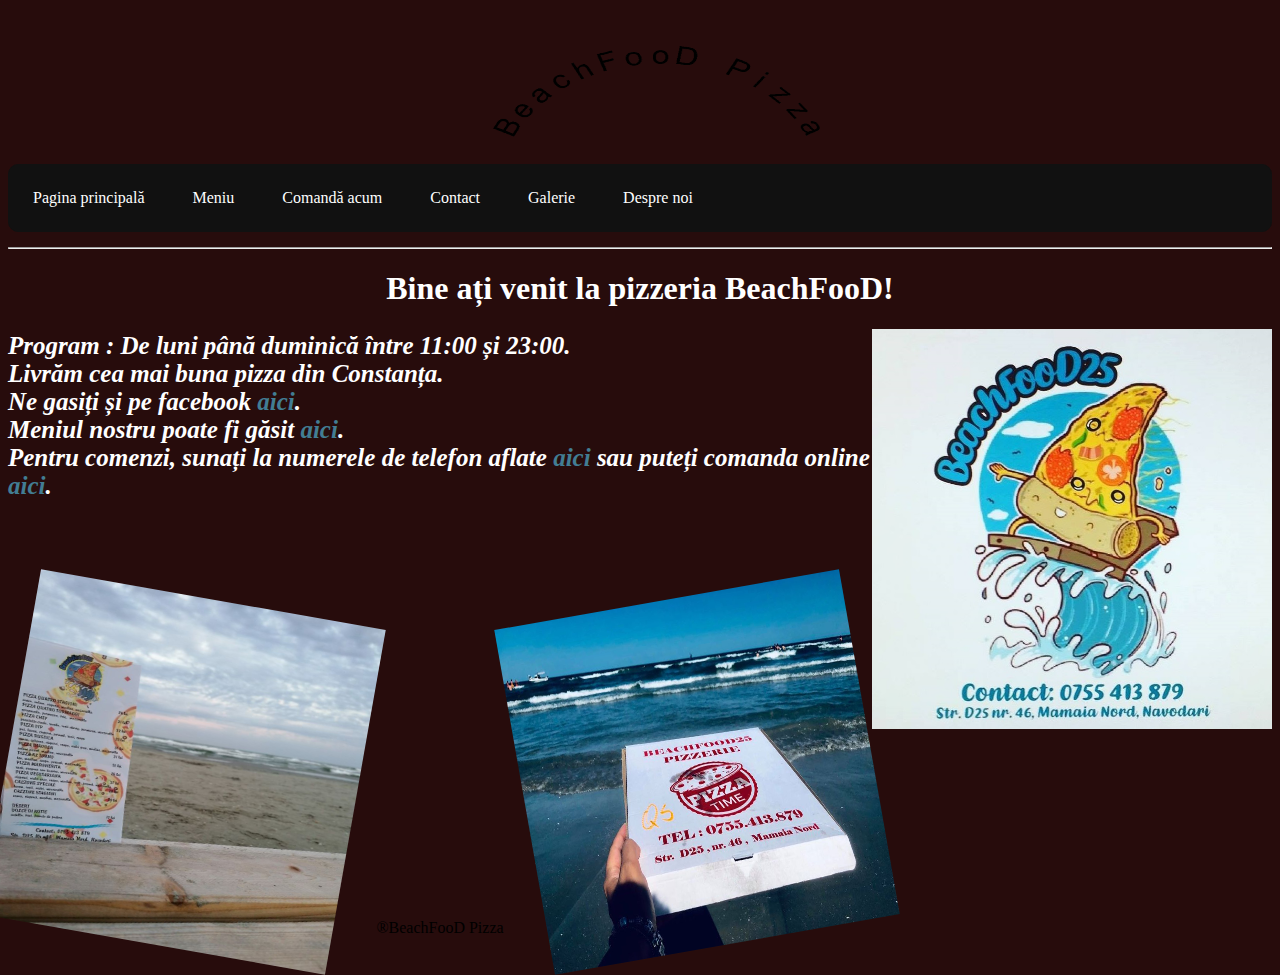
<file: site/index.html>
﻿<!DOCTYPE html>
<html>

<head>
    <title>BeachFooD</title>
    <!-- -->
    <meta name="description" content="BeachFooD Pizza, comanda si livrari la domiciliu">
    <meta name="keywords" content="pizza, navodari, complex, modern, constanta, mamaia, comanda, acasa, bauturi, desert, pizzerie, gratis, meniuri, meniuri a la chef, fresh, food, grill, gratis, livrari, domiciliu, fast, food">
    <meta name="author" content="alexxu2375@gmail.com">
    <!-- for language symbols -->
    <meta charset="utf-8" />
    <!-- stylesheets and scripts -->
    <link rel="stylesheet" type="text/css" href="styles/main.css" />
    <script src=""></script>
</head>

<body>

    <div id="header">
        <!--<img id="header-img" src="images/header.jpg" />
    <p id="header-text">BeachFooD Pizza</p> -->
        <center><img style="margin-top:0px;height:150px;width:30%;color:white;" src="images/index-text.png" /></center>
    </div>

    <div id="menu">
        <ul>
            <li><a href="index.html">Pagina principală</a></li>
            <li><a href="menu.html">Meniu</a></li>
            <li><a href="order.html">Comandă acum</a></li>
            <li><a href="contact.html">Contact</a></li>
            <li><a href="galerie.html">Galerie</a></li>
            <li><a href="info.html">Despre noi</a></li>
        </ul>
    </div>

    <div id="main-body">
        <hr />
        <center><h1 style="color:white;">Bine ați venit la pizzeria BeachFooD!</h1></center>
        <center><img src="images/header.jpg" style="width:400px;height:400px;float:right;" /></center>
        <p style="font-size:25px;font-weight:bold;font-style:italic;font-family:'Comic Sans MS';color:white;">
            Program : De luni până duminică între 11:00 și 23:00.
            <br />
            Livrăm cea mai buna pizza din Constanța.
            <br />
            Ne gasiți și pe facebook <a href="https://www.facebook.com/beachfood25/">aici</a>.
            <br />
            Meniul nostru poate fi găsit <a href="menu.html">aici</a>.
            <br />
            Pentru comenzi, sunați la numerele de telefon aflate <a href="contact.html">aici</a> sau puteți comanda online <a href="order.html">aici</a>.
        </p>
		<br /><br /><br /><br />
		<img src="images/image1.jpg" style="transform:rotate(10deg);float:left;width:350px;height:350px;" />
		<img src="images/image2.jpg" style="transform:rotate(-10deg);float:right;width:350px;height:350px;" />
    </div>

    <div id="footer">
        <br /><br /><br /><br /><br /><br /><br /><br /><br /><br /><br /><br /><br /><br /><br /><br /><br />
        <p style="text-align:center;bottom:0;">&reg;BeachFooD Pizza</p>
        <!--
        <marquee id="footer-text">BeachFooD Pizza - Simply the best</marquee>
        -->
    </div>

</body>

</html>
</file>
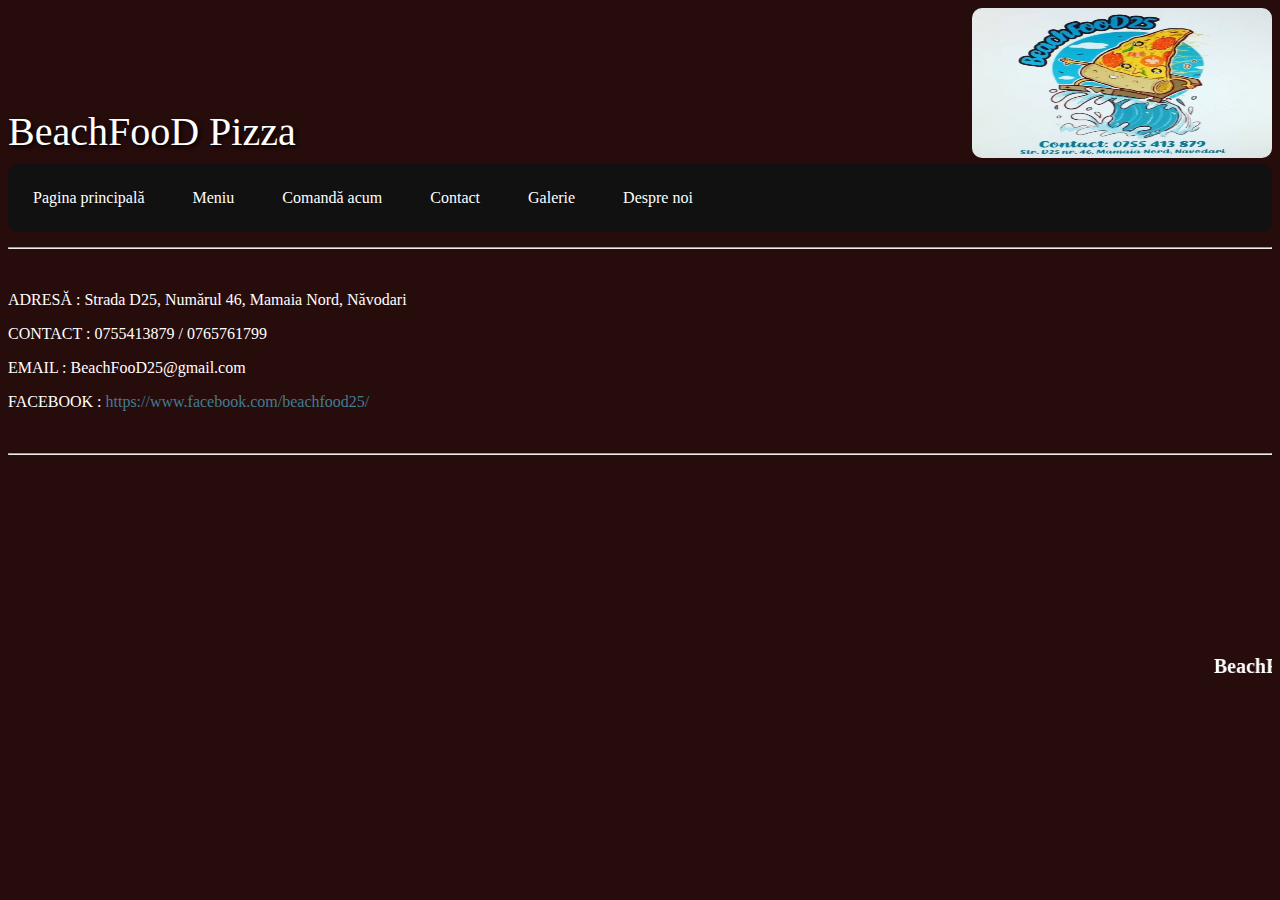
<file: site/contact.html>
﻿<!DOCTYPE html>
<html>

<head>
    <title>BeachFooD</title>
    <!-- -->
    <meta name="description" content="BeachFooD Pizza, comanda si livrari la domiciliu">
    <meta name="keywords" content="pizza, navodari, complex, modern, constanta, mamaia, comanda, acasa, bauturi, desert, pizzerie, gratis, meniuri, meniuri a la chef, fresh, food, grill, gratis, livrari, domiciliu, fast, food">
    <meta name="author" content="alexxu2375@gmail.com">
    <!-- for language symbols -->
    <meta charset="utf-8" />
    <!-- stylesheets and scripts -->
    <link rel="stylesheet" type="text/css" href="styles/main.css" />
    <script src=""></script>

</head>

<body>

    <div id="header">
        <img id="header-img" src="images/header.jpg" />
        <p id="header-text">BeachFooD Pizza</p>
    </div>

    <div id="menu">
        <ul>
            <li><a href="index.html">Pagina principală</a></li>
            <li><a href="menu.html">Meniu</a></li>
            <li><a href="order.html">Comandă acum</a></li>
            <li><a href="contact.html">Contact</a></li>
            <li><a href="galerie.html">Galerie</a></li>
            <li><a href="info.html">Despre noi</a></li>
        </ul>
    </div>

    <div id="main-body">
        <hr /><br />
        <p style="color:white;">ADRESĂ : Strada D25, Numărul 46, Mamaia Nord, Năvodari</p>
        <p style="color:white;">CONTACT : 0755413879 / 0765761799</p>
        <p style="color:white;">EMAIL : BeachFooD25@gmail.com</p>
        <p style="color:white;">FACEBOOK : <a href="https://www.facebook.com/beachfood25/">https://www.facebook.com/beachfood25/</a></p>
        <br /><hr />
    </div>

    <div id="footer">
        <br /><br /><br /><br /><br /><br /><br /><br /><br />
         <marquee id="footer-text" style="color:white;">BeachFooD Pizza - Simply the best</marquee>
    </div>

</body>

</html>
</file>
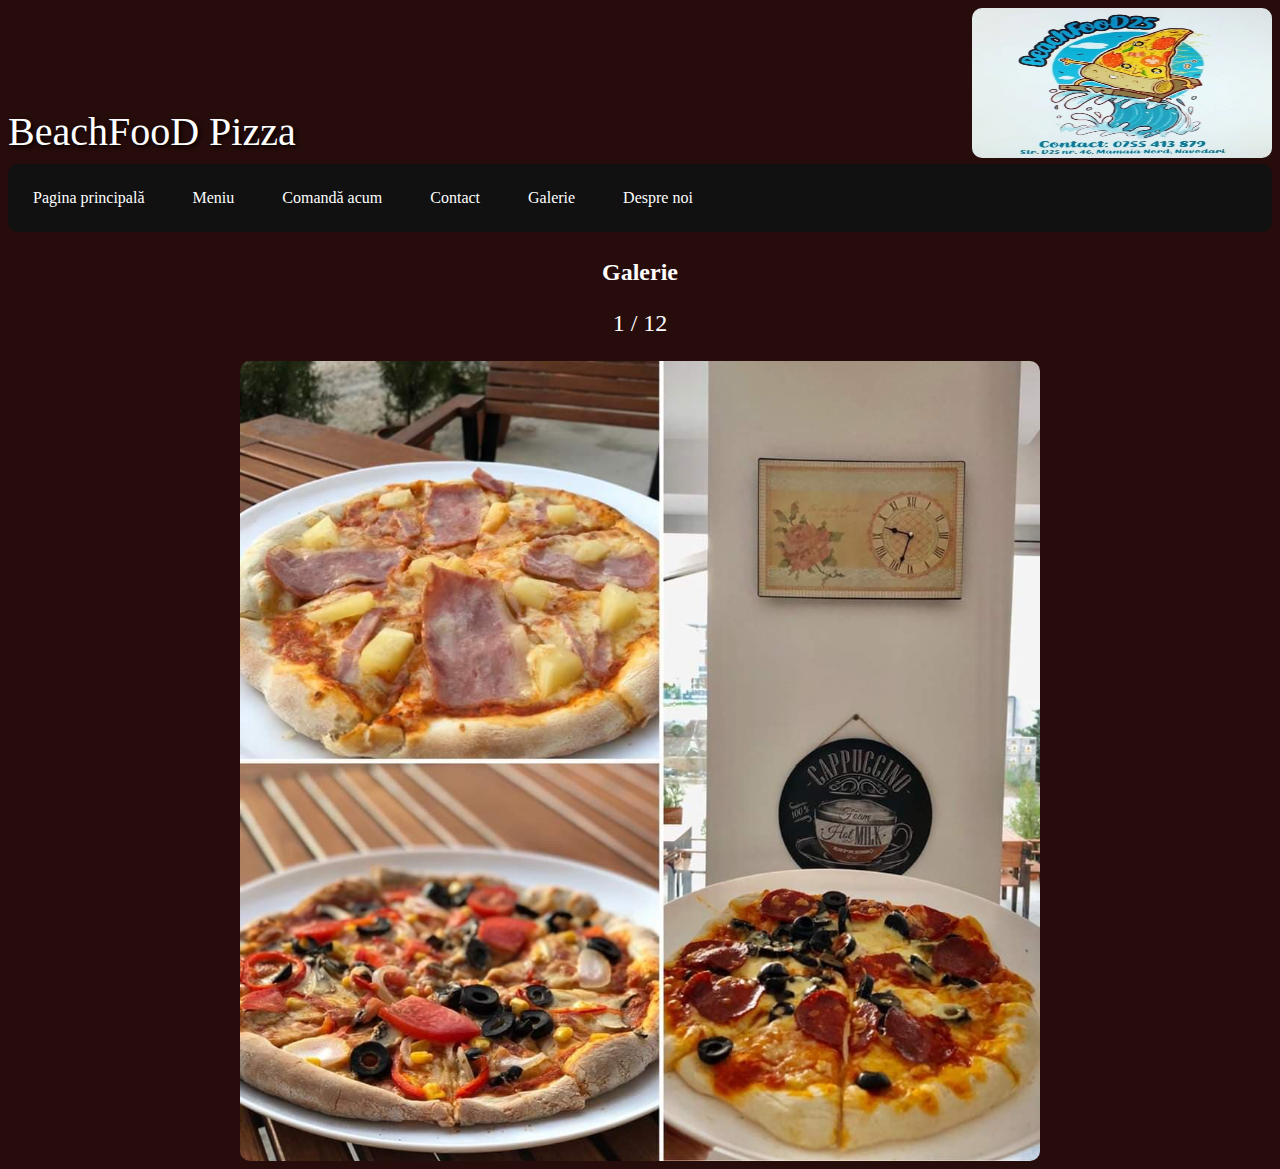
<file: site/galerie.html>
﻿<!DOCTYPE html>
<html>

<head>
    <title>BeachFooD</title>
    <!-- -->
    <meta name="description" content="BeachFooD Pizza, comanda si livrari la domiciliu">
    <meta name="keywords" content="pizza, navodari, complex, modern, constanta, mamaia, comanda, acasa, bauturi, desert, pizzerie, gratis, meniuri, meniuri a la chef, fresh, food, grill, gratis, livrari, domiciliu, fast, food">
    <meta name="author" content="alexxu2375@gmail.com">
    <!-- for language symbols -->
    <meta charset="utf-8" />
    <!-- stylesheets and scripts -->
    <link rel="stylesheet" type="text/css" href="styles/main.css" />
    <script src=""></script>

</head>

<body>

    <div id="header">
        <img id="header-img" src="images/header.jpg" />
        <p id="header-text">BeachFooD Pizza</p>
    </div>

    <div id="menu">
        <ul>
            <li><a href="index.html">Pagina principală</a></li>
            <li><a href="menu.html">Meniu</a></li>
            <li><a href="order.html">Comandă acum</a></li>
            <li><a href="contact.html">Contact</a></li>
            <li><a href="galerie.html">Galerie</a></li>
            <li><a href="info.html">Despre noi</a></li>
        </ul>
    </div>

    <h2 style="text-align:center;color:white;">Galerie</h2>
    <!-- Container for the image gallery -->
    <div id="main-body">
        <p id="numbertext"></p>
        <center><img class="mySlides" src="images/1.jpg" style="width:800px;height:800px;"></center>
        <center><img class="mySlides" src="images/2.jpg" style="width:800px;height:800px;"></center>
        <center><img class="mySlides" src="images/3.jpg" style="width:800px;height:800px;"></center>
        <center><img class="mySlides" src="images/4.jpg" style="width:800px;height:800px;"></center>
        <center><img class="mySlides" src="images/5.jpg" style="width:800px;height:800px;"></center>
        <center><img class="mySlides" src="images/6.jpg" style="width:800px;height:800px;"></center>
        <center><img class="mySlides" src="images/7.jpg" style="width:800px;height:800px;"></center>
        <center><img class="mySlides" src="images/8.jpg" style="width:800px;height:800px;"></center>
        <center><img class="mySlides" src="images/9.jpg" style="width:800px;height:800px;"></center>
        <center><img class="mySlides" src="images/10.jpg" style="width:800px;height:800px;"></center>
        <center><img class="mySlides" src="images/11.jpg" style="width:800px;height:800px;"></center>
        <center><img class="mySlides" src="images/12.jpg" style="width:800px;height:800px;"></center>
        <script>
            var slideIndex = 0;
carousel();

function carousel() {
  var i;
  var x = document.getElementsByClassName("mySlides");
  for (i = 0; i < x.length; i++) {
    x[i].style.display = "none";
  }
  slideIndex++;
  if (slideIndex > x.length) {slideIndex = 1}
  var res = String(slideIndex) + " / 12";
  document.getElementById("numbertext").innerHTML = res;
  x[slideIndex-1].style.display = "block";
  setTimeout(carousel, 3000);
}
        </script>
    </div>

</body>

</html>
</file>
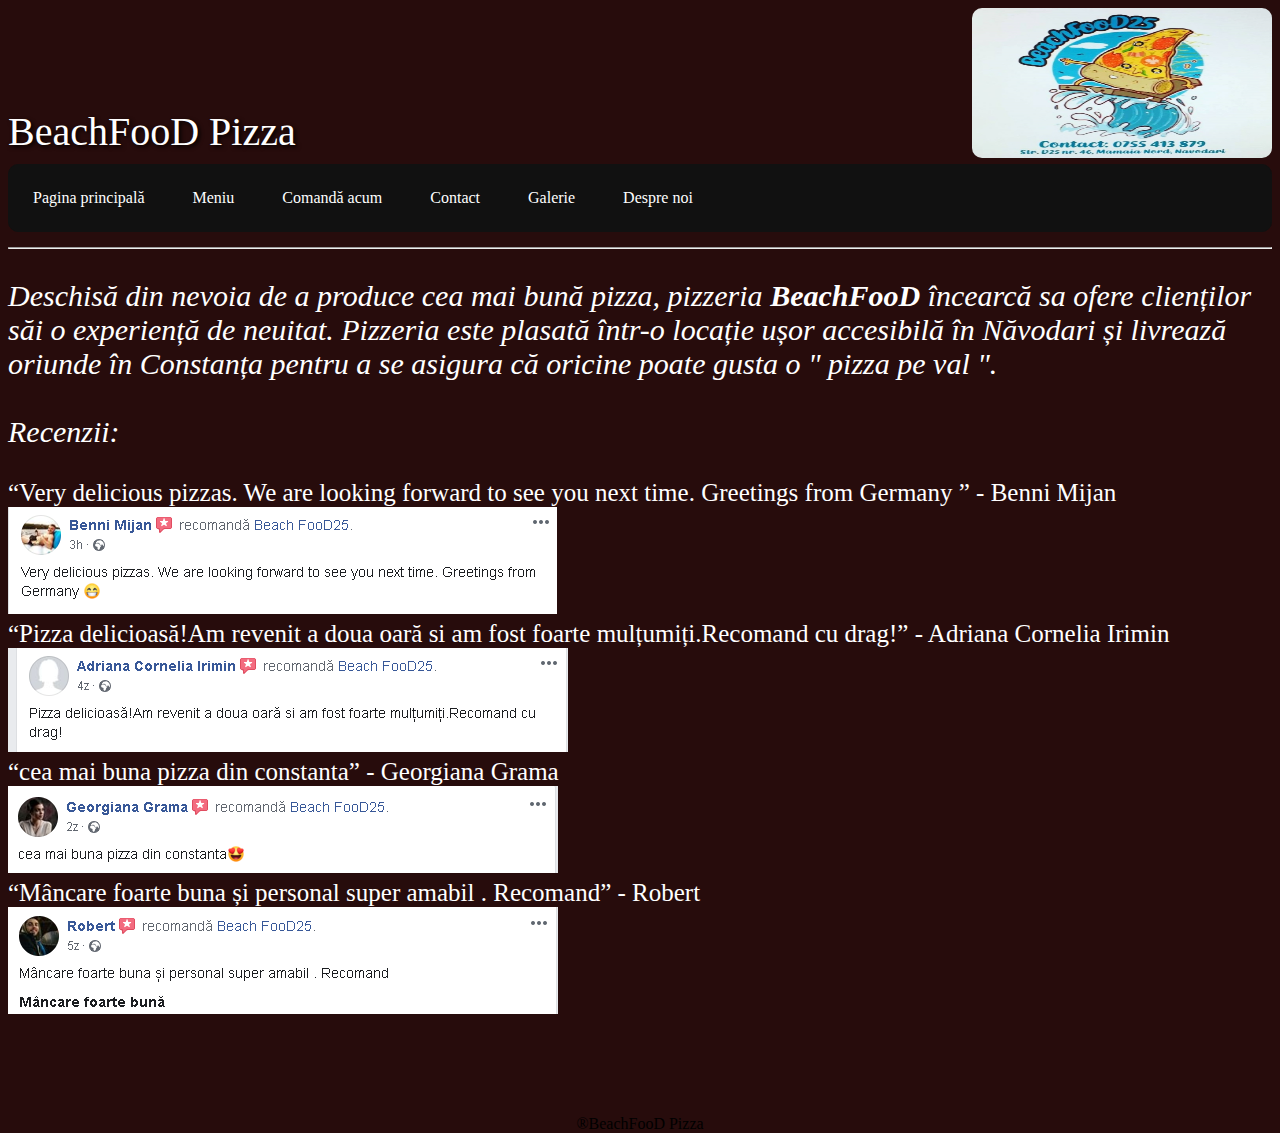
<file: site/info.html>
﻿<!DOCTYPE html>
<html>

<head>
    <title>BeachFooD</title>
    <!-- -->
    <meta name="description" content="BeachFooD Pizza, comanda si livrari la domiciliu">
    <meta name="keywords" content="pizza, navodari, complex, modern, constanta, mamaia, comanda, acasa, bauturi, desert, pizzerie, gratis, meniuri, meniuri a la chef, fresh, food, grill, gratis, livrari, domiciliu, fast, food">
    <meta name="author" content="alexxu2375@gmail.com">
    <!-- for language symbols -->
    <meta charset="utf-8" />
    <!-- stylesheets and scripts -->
    <link rel="stylesheet" type="text/css" href="styles/main.css" />
    <script src=""></script>

</head>

<body>

    <div id="header">
        <img id="header-img" src="images/header.jpg" />
        <p id="header-text">BeachFooD Pizza</p>
    </div>

    <div id="menu">
        <ul>
            <li><a href="index.html">Pagina principală</a></li>
            <li><a href="menu.html">Meniu</a></li>
            <li><a href="order.html">Comandă acum</a></li>
            <li><a href="contact.html">Contact</a></li>
            <li><a href="galerie.html">Galerie</a></li>
            <li><a href="info.html">Despre noi</a></li>
        </ul>
    </div>

    <div id="main-body">
        <hr />
        <p style="font-size:30px;font-style:italic;color:white;">
            Deschisă din nevoia de a produce cea mai bună pizza, pizzeria <strong>BeachFooD</strong> încearcă sa ofere clienților săi o experiență de neuitat.
            Pizzeria este plasată într-o locație ușor accesibilă în Năvodari și livrează oriunde în Constanța pentru a se asigura că oricine poate gusta o &quot; pizza pe val &quot;.
            <br /><br />
            Recenzii:<br /></p>
        <p style="font-size:25px;color:white;">
            <q>Very delicious pizzas. We are looking forward to see you next time. Greetings from Germany </q> - Benni Mijan
            <img src="images/recenzie1.png" /><br />
            <q>Pizza delicioasă!Am revenit a doua oară si am fost foarte mulțumiți.Recomand cu drag!</q> - Adriana Cornelia Irimin
            <img src="images/recenzie2.png" /><br />
            <q>cea mai buna pizza din constanta</q> - Georgiana Grama<br />
            <img src="images/recenzie3.png" /><br />
            <q>Mâncare foarte buna și personal super amabil . Recomand</q> - Robert<br />
            <img src="images/recenzie4.png" /><br />
        </p>
    </div>

    <div id="footer">
        <br /><br /><br />
        <p style="text-align:center;bottom:0;">&reg;BeachFooD Pizza</p>
        <!--
    <marquee id="footer-text">BeachFooD Pizza - Simply the best</marquee>
    -->
    </div>

</body>

</html>
</file>
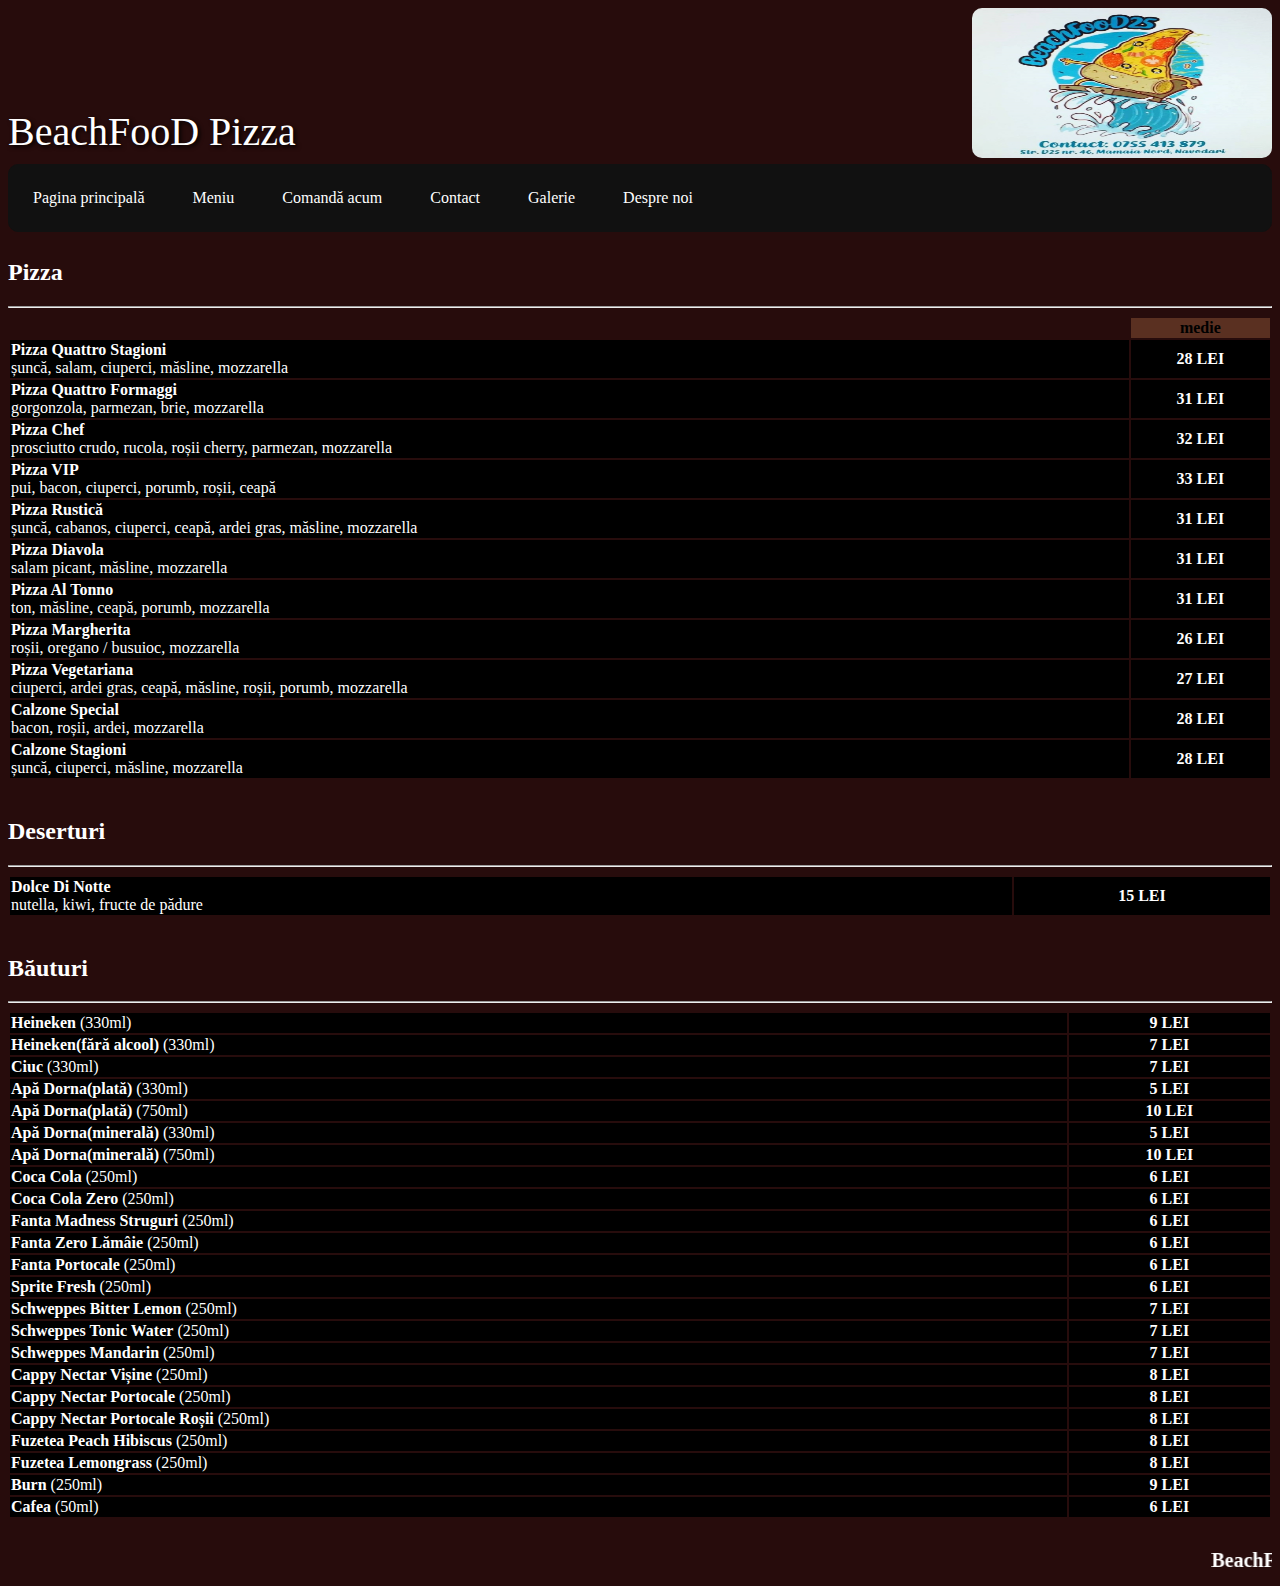
<file: site/menu.html>
﻿<!DOCTYPE html>
<html>

<head>
    <title>BeachFooD</title>
    <!-- -->
    <meta name="description" content="BeachFooD Pizza, comanda si livrari la domiciliu">
    <meta name="keywords" content="pizza, navodari, complex, modern, constanta, mamaia, comanda, acasa, bauturi, desert, pizzerie, gratis, meniuri, meniuri a la chef, fresh, food, grill, gratis, livrari, domiciliu, fast, food">
    <meta name="author" content="alexxu2375@gmail.com">
    <!-- for language symbols -->
    <meta charset="utf-8" />
    <!-- stylesheets and scripts -->
    <link rel="stylesheet" type="text/css" href="styles/main.css" />
    <script src="scripts/tooltip.js"></script>

</head>

<body>

    <div id="header">
        <img id="header-img" src="images/header.jpg" />
        <p id="header-text">BeachFooD Pizza</p>
    </div>

    <div id="menu">
        <ul>
            <li><a href="index.html">Pagina principală</a></li>
            <li><a href="menu.html">Meniu</a></li>
            <li><a href="order.html">Comandă acum</a></li>
            <li><a href="contact.html">Contact</a></li>
            <li><a href="galerie.html">Galerie</a></li>
            <li><a href="info.html">Despre noi</a></li>
        </ul>
    </div>

    <div id="main-body">
        <h2 style="color:white;">Pizza</h2>
        <hr />
        <table style="width: 100%;" border="0">
            <tbody>
                <tr>
                    <th>&nbsp;</th>
                    <th bgcolor="5A3021" style="text-align: center; padding: 0px 5px;">medie</th>
                </tr>
                <tr bgcolor="black" onmousemove="showTooltip(this, 'pizza-quattro-stagioni.png')" onmouseout="document.getElementById('tooltip').style.display = 'none';">
                    <td><strong>Pizza Quattro Stagioni</strong>&nbsp;<br>șuncă, salam, ciuperci, măsline, mozzarella</td>
                    <td style="font-weight: bold; text-align: center;">28&nbsp;LEI</td>
                </tr>
                <tr bgcolor="black" onmousemove="showTooltip(this,'pizza-quattro-formaggi.jpg')" onmouseout="document.getElementById('tooltip').style.display ='none';">
                    <td><strong>Pizza Quattro Formaggi</strong>&nbsp;<br>gorgonzola, parmezan, brie, mozzarella</td>
                    <td style="font-weight: bold; text-align: center;">31&nbsp;LEI</td>
                </tr>
                <tr bgcolor="black" onmousemove="showTooltip(this,'pizza-chef.jpg')" onmouseout="document.getElementById('tooltip').style.display ='none';">
                    <td><strong>Pizza Chef</strong>&nbsp;<br>prosciutto crudo, rucola, roșii cherry, parmezan, mozzarella  </td>
                    <td style="font-weight: bold; text-align: center;">32&nbsp;LEI</td>
                </tr>
                <tr bgcolor="black" onmousemove="showTooltip(this,'pizza-vip.jpg')" onmouseout="document.getElementById('tooltip').style.display ='none';">
                    <td><strong>Pizza VIP</strong>&nbsp;<br>pui, bacon, ciuperci, porumb, roșii, ceapă</td>
                    <td style="font-weight: bold; text-align: center;">33&nbsp;LEI</td>
                </tr>
                <tr bgcolor="black" onmousemove="showTooltip(this,'pizza-rustica.jpg')" onmouseout="document.getElementById('tooltip').style.display ='none';">
                    <td><strong>Pizza Rustică</strong>&nbsp;<br>șuncă, cabanos, ciuperci, ceapă, ardei gras, măsline, mozzarella</td>
                    <td style="font-weight: bold; text-align: center;">31&nbsp;LEI</td>
                </tr>
                <tr bgcolor="black" onmousemove="showTooltip(this,'pizza-diavola.jpg')" onmouseout="document.getElementById('tooltip').style.display ='none';">
                    <td><strong>Pizza Diavola</strong>&nbsp;<br>salam picant, măsline, mozzarella</td>
                    <td style="font-weight: bold; text-align: center;">31&nbsp;LEI</td>
                </tr>
                <tr bgcolor="black" onmousemove="showTooltip(this,'pizza-al-tonno.jpg')" onmouseout="document.getElementById('tooltip').style.display ='none';">
                    <td><strong>Pizza Al Tonno</strong>&nbsp;<br>ton, măsline, ceapă, porumb, mozzarella</td>
                    <td style="font-weight: bold; text-align: center;">31&nbsp;LEI</td>
                </tr>
                <tr bgcolor="black" onmousemove="showTooltip(this,'pizza-margherita.jpg')" onmouseout="document.getElementById('tooltip').style.display ='none';">
                    <td><strong>Pizza Margherita</strong>&nbsp;<br>roșii, oregano / busuioc, mozzarella</td>
                    <td style="font-weight: bold; text-align: center;">26&nbsp;LEI</td>
                </tr>
                <tr bgcolor="black" onmousemove="showTooltip(this,'pizza-vegetariana.jpg')" onmouseout="document.getElementById('tooltip').style.display ='none';">
                    <td><strong>Pizza Vegetariana</strong>&nbsp;<br>ciuperci, ardei gras, ceapă, măsline, roșii, porumb, mozzarella</td>
                    <td style="font-weight: bold; text-align: center;">27&nbsp;LEI</td>
                </tr>
                <tr bgcolor="black" onmousemove="showTooltip(this,'calzone-special.jpg')" onmouseout="document.getElementById('tooltip').style.display ='none';">
                    <td><strong>Calzone Special</strong>&nbsp;<br>bacon, roșii, ardei, mozzarella</td>
                    <td style="font-weight: bold; text-align: center;">28&nbsp;LEI</td>
                </tr>
                <tr bgcolor="black" onmousemove="showTooltip(this,'calzone-stagioni.jpg')" onmouseout="document.getElementById('tooltip').style.display ='none';">
                    <td><strong>Calzone Stagioni</strong>&nbsp;<br>șuncă, ciuperci, măsline, mozzarella</td>
                    <td style="font-weight: bold; text-align: center;">28&nbsp;LEI</td>
                </tr>
            </tbody>
        </table>
        <br />
        <h2 style="color:white;">Deserturi</h2>
        <hr />
        <table style="width: 100%;" border="0">
            <tbody>
                <tr bgcolor="black" onmousemove="showTooltip(this, 'dolce-di-notte.jpg')" onmouseout="document.getElementById('tooltip').style.display = 'none';">
                    <td><strong>Dolce Di Notte</strong>&nbsp;<br>nutella, kiwi, fructe de pădure</td>
                    <td style="font-weight: bold; text-align: center;">15&nbsp;LEI</td>
                </tr>
            </tbody>
        </table>
        <br />
        <h2 style="color:white;">Băuturi</h2>
        <hr />
        <table style="width: 100%;" border="0">
            <tbody>
                <tr bgcolor="black">
                    <td><strong>Heineken</strong>&nbsp;(330ml)</td>
                    <td style="font-weight: bold; text-align: center;">9&nbsp;LEI</td>
                </tr>
                <tr bgcolor="black">
                    <td><strong>Heineken(fără alcool)</strong>&nbsp;(330ml)</td>
                    <td style="font-weight: bold; text-align: center;">7&nbsp;LEI</td>
                </tr>
                <tr bgcolor="black">
                    <td><strong>Ciuc</strong>&nbsp;(330ml)</td>
                    <td style="font-weight: bold; text-align: center;">7&nbsp;LEI</td>
                </tr>
                <tr bgcolor="black">
                    <td><strong>Apă Dorna(plată)</strong>&nbsp;(330ml)</td>
                    <td style="font-weight: bold; text-align: center;">5&nbsp;LEI</td>
                </tr>
                <tr bgcolor="black">
                    <td><strong>Apă Dorna(plată)</strong>&nbsp;(750ml)</td>
                    <td style="font-weight: bold; text-align: center;">10&nbsp;LEI</td>
                </tr>
                <tr bgcolor="black">
                    <td><strong>Apă Dorna(minerală)</strong>&nbsp;(330ml)</td>
                    <td style="font-weight: bold; text-align: center;">5&nbsp;LEI</td>
                </tr>
                <tr bgcolor="black">
                    <td><strong>Apă Dorna(minerală)</strong>&nbsp;(750ml)</td>
                    <td style="font-weight: bold; text-align: center;">10&nbsp;LEI</td>
                </tr>
                <tr bgcolor="black">
                    <td><strong>Coca Cola</strong>&nbsp;(250ml)</td>
                    <td style="font-weight: bold; text-align: center;">6&nbsp;LEI</td>
                </tr>
                <tr bgcolor="black">
                    <td><strong>Coca Cola Zero</strong>&nbsp;(250ml)</td>
                    <td style="font-weight: bold; text-align: center;">6&nbsp;LEI</td>
                </tr>
                <tr bgcolor="black">
                    <td><strong>Fanta Madness Struguri</strong>&nbsp;(250ml)</td>
                    <td style="font-weight: bold; text-align: center;">6&nbsp;LEI</td>
                </tr>
                <tr bgcolor="black">
                    <td><strong>Fanta Zero Lămâie</strong>&nbsp;(250ml)</td>
                    <td style="font-weight: bold; text-align: center;">6&nbsp;LEI</td>
                </tr>
                <tr bgcolor="black">
                    <td><strong>Fanta Portocale</strong>&nbsp;(250ml)</td>
                    <td style="font-weight: bold; text-align: center;">6&nbsp;LEI</td>
                </tr>
                <tr bgcolor="black">
                    <td><strong>Sprite Fresh</strong>&nbsp;(250ml)</td>
                    <td style="font-weight: bold; text-align: center;">6&nbsp;LEI</td>
                </tr>
                <tr bgcolor="black">
                    <td><strong>Schweppes Bitter Lemon</strong>&nbsp;(250ml)</td>
                    <td style="font-weight: bold; text-align: center;">7&nbsp;LEI</td>
                </tr>
                <tr bgcolor="black">
                    <td><strong>Schweppes Tonic Water</strong>&nbsp;(250ml)</td>
                    <td style="font-weight: bold; text-align: center;">7&nbsp;LEI</td>
                </tr>
                <tr bgcolor="black">
                    <td><strong>Schweppes Mandarin</strong>&nbsp;(250ml)</td>
                    <td style="font-weight: bold; text-align: center;">7&nbsp;LEI</td>
                </tr>
                <tr bgcolor="black">
                    <td><strong>Cappy Nectar Vișine</strong>&nbsp;(250ml)</td>
                    <td style="font-weight: bold; text-align: center;">8&nbsp;LEI</td>
                </tr>
                <tr bgcolor="black">
                    <td><strong>Cappy Nectar Portocale</strong>&nbsp;(250ml)</td>
                    <td style="font-weight: bold; text-align: center;">8&nbsp;LEI</td>
                </tr>
                <tr bgcolor="black">
                    <td><strong>Cappy Nectar Portocale Roșii</strong>&nbsp;(250ml)</td>
                    <td style="font-weight: bold; text-align: center;">8&nbsp;LEI</td>
                </tr>
                <tr bgcolor="black">
                    <td><strong>Fuzetea Peach Hibiscus</strong>&nbsp;(250ml)</td>
                    <td style="font-weight: bold; text-align: center;">8&nbsp;LEI</td>
                </tr>
                <tr bgcolor="black">
                    <td><strong>Fuzetea Lemongrass</strong>&nbsp;(250ml)</td>
                    <td style="font-weight: bold; text-align: center;">8&nbsp;LEI</td>
                </tr>
                <tr bgcolor="black">
                    <td><strong>Burn</strong>&nbsp;(250ml)</td>
                    <td style="font-weight: bold; text-align: center;">9&nbsp;LEI</td>
                </tr>
                <tr bgcolor="black">
                    <td><strong>Cafea</strong>&nbsp;(50ml)</td>
                    <td style="font-weight: bold; text-align: center;">6&nbsp;LEI</td>
                </tr>
            </tbody>
        </table>
    </div>

	<div id="tooltip"></div>

    <div id="footer">
         <marquee id="footer-text" style="color:white;">BeachFooD Pizza - Simply the best</marquee>
    </div>

</body>

</html>
</file>
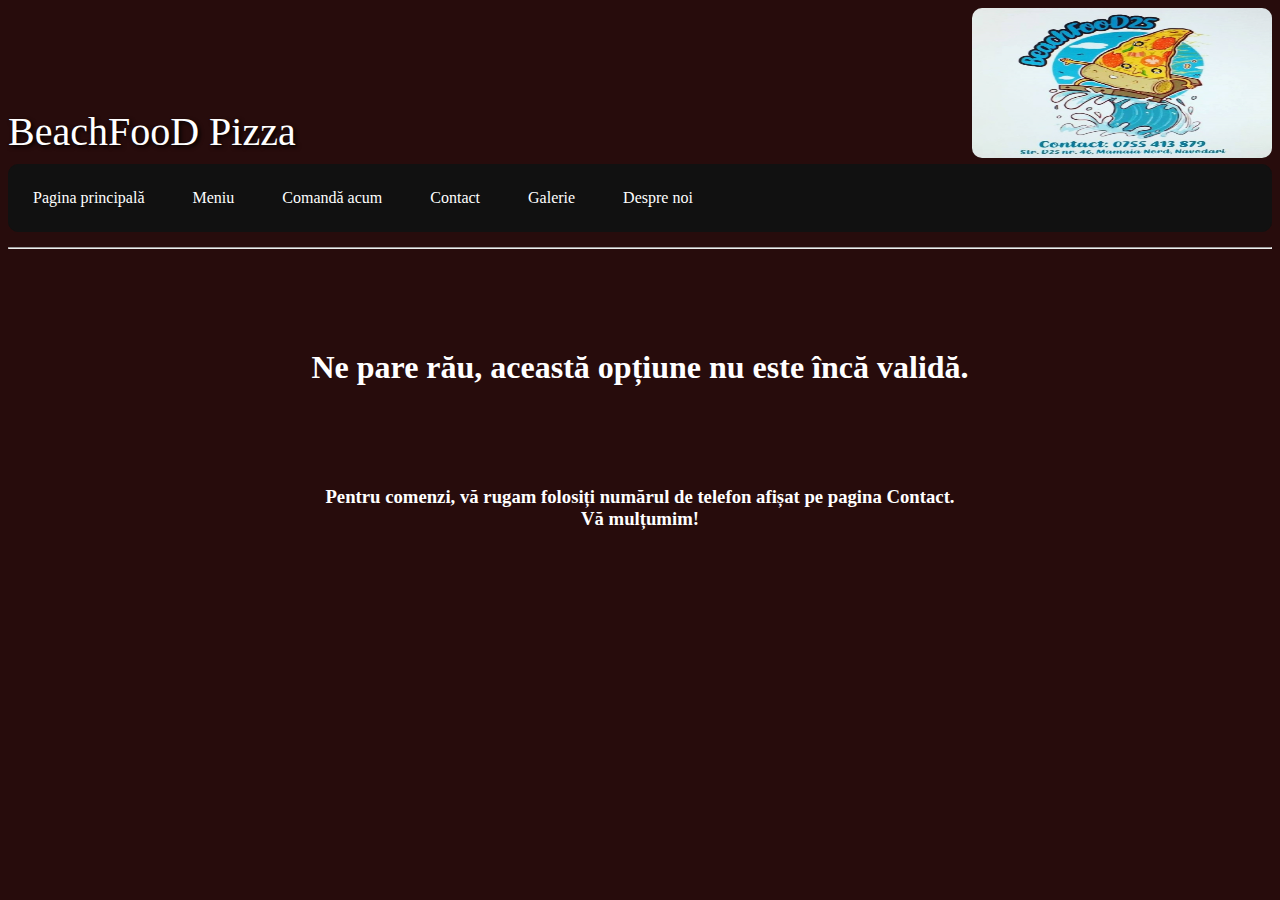
<file: site/order.html>
﻿<!DOCTYPE html>
<html>

<head>
    <title>BeachFooD</title>
    <!-- -->
    <meta name="description" content="BeachFooD Pizza, comanda si livrari la domiciliu">
    <meta name="keywords" content="pizza, navodari, complex, modern, constanta, mamaia, comanda, acasa, bauturi, desert, pizzerie, gratis, meniuri, meniuri a la chef, fresh, food, grill, gratis, livrari, domiciliu, fast, food">
    <meta name="author" content="alexxu2375@gmail.com">
    <!-- for language symbols -->
    <meta charset="utf-8" />
    <!-- stylesheets and scripts -->
    <link rel="stylesheet" type="text/css" href="styles/main.css" />
    <script src=""></script>

</head>

<body>

    <div id="header">
        <img id="header-img" src="images/header.jpg" />
        <p id="header-text">BeachFooD Pizza</p>
    </div>

    <div id="menu">
        <ul>
            <li><a href="index.html">Pagina principală</a></li>
            <li><a href="menu.html">Meniu</a></li>
            <li><a href="order.html">Comandă acum</a></li>
            <li><a href="contact.html">Contact</a></li>
            <li><a href="galerie.html">Galerie</a></li>
            <li><a href="info.html">Despre noi</a></li>
        </ul>
    </div>

    <div id="main-body">
        <hr />
        <h1 style="text-align:center;margin-top:100px;margin-bottom:100px;color:white;">Ne pare rău, această opțiune nu este încă validă.</h1>
        <center><h3 style="color:white;">Pentru comenzi, vă rugam folosiți numărul de telefon afișat pe pagina Contact.<br />Vă mulțumim!</h3></center>
    </div>

    <div id="footer">
        <!-- 
         <marquee id="footer-text">BeachFooD Pizza - Simply the best</marquee>
        -->
    </div>

</body>

</html>
</file>
<file: site/styles/main.css>
#header { 
          height:150px;
}

#menu { height:75px;
}


#footer { 
          height:50px;
}

ul {
    list-style-type: none;
    margin: 0;
    margin-top:6px;
    padding: 0;
    overflow: hidden;
    background-color: #111111;
    border:1px solid #111111;
    border-radius:10px;
}

li {
    float: left;
}

li a {
  display: block;
  color: white;
  text-align: center;
  padding: 24px;
  text-decoration: none;
}

li a:hover {
  background-color: #222222;
}

#header-img {
    max-height: 100%;
    width: 300px;
    border-radius:10px;
    float:right;
}

body {
    background-color: #270C0C;
}

#footer-text { 
    margin-top:20px;
    padding:10px;
    font-size:20px;
    font-weight:bold;
    bottom:0;
}

#header-text {
    display: inline-block;
    margin-bottom: 100px;
    margin-top: 100px;
    font-family: "Brush Script MT", cursive;
    text-shadow: 2px 2px 4px #000000;
    font-size: 40px;
    color: white;
}

#tooltip {
    position: fixed;
    display: none;
    top: 0px;
    left: 50%;
    margin-left: -125px;
    width: 250px;
    height: 250px;
    border: 3px #ffd100 double;
    background-color: white;
    z-index: 999;
    -webkit-box-shadow: 3px 3px 3px gray;
    -webkit-border-radius: 5px;
}

#tooltip img {
    width:250px;
    height:250px;
}

p a {
    color: #427D93;
    text-decoration: none;
}
p a:hover{
    color:white;
}

td {
    color:white;
}

.mySlides {
    border-radius:10px;
}

#numbertext {
    text-align:center;
    color:white;
    font-size:24px;
}
</file>
